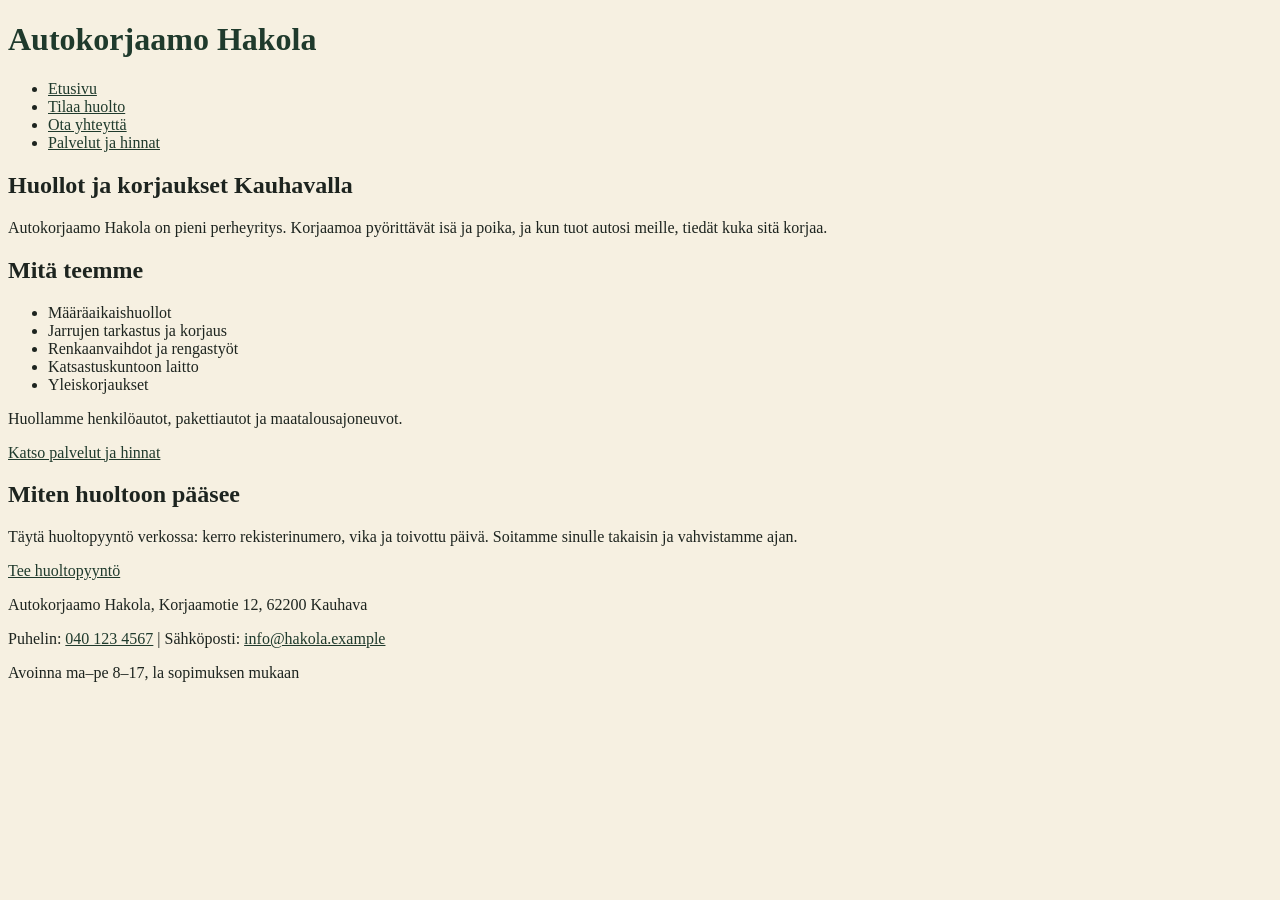
<file: index.html>
<!DOCTYPE html>
<html lang="fi">

<head>
    <meta charset="UTF-8">
    <meta name="viewport" content="width=device-width, initial-scale=1.0">
    <title>Autokorjaamo Hakola</title>
    <link rel="stylesheet" href="style.css">
</head>

<body>
    <header>
        <h1>Autokorjaamo Hakola</h1>
        <nav>
            <ul>
                <li><a href="index.html" aria-current="page">Etusivu</a></li>
                <li><a href="about.html">Tilaa huolto</a></li>
                <li><a href="contact.html">Ota yhteyttä</a></li>
                <li><a href="listing.html">Palvelut ja hinnat</a></li>
            </ul>
        </nav>
    </header>

    <main>
        <section>
            <h2>Huollot ja korjaukset Kauhavalla</h2>
            <p>Autokorjaamo Hakola on pieni perheyritys. Korjaamoa pyörittävät isä ja poika, ja kun tuot autosi meille,
                tiedät kuka sitä korjaa.</p>
        </section>

        <section>
            <h2>Mitä teemme</h2>
            <ul>
                <li>Määräaikaishuollot</li>
                <li>Jarrujen tarkastus ja korjaus</li>
                <li>Renkaanvaihdot ja rengastyöt</li>
                <li>Katsastuskuntoon laitto</li>
                <li>Yleiskorjaukset</li>
            </ul>
            <p>Huollamme henkilöautot, pakettiautot ja maatalousajoneuvot.</p>
            <p><a href="listing.html">Katso palvelut ja hinnat</a></p>
        </section>

        <section>
            <h2>Miten huoltoon pääsee</h2>
            <p>Täytä huoltopyyntö verkossa: kerro rekisterinumero, vika ja toivottu päivä. Soitamme sinulle takaisin ja
                vahvistamme ajan.</p>
            <p><a href="about.html">Tee huoltopyyntö</a></p>
        </section>
    </main>

    <footer>
        <p>Autokorjaamo Hakola, Korjaamotie 12, 62200 Kauhava</p>
        <p>Puhelin: <a href="tel:+358401234567">040 123 4567</a> | Sähköposti: <a
                href="mailto:info@hakola.example">info@hakola.example</a></p>
        <p>Avoinna ma–pe 8–17, la sopimuksen mukaan</p>
    </footer>
</body>

</html>
</file>
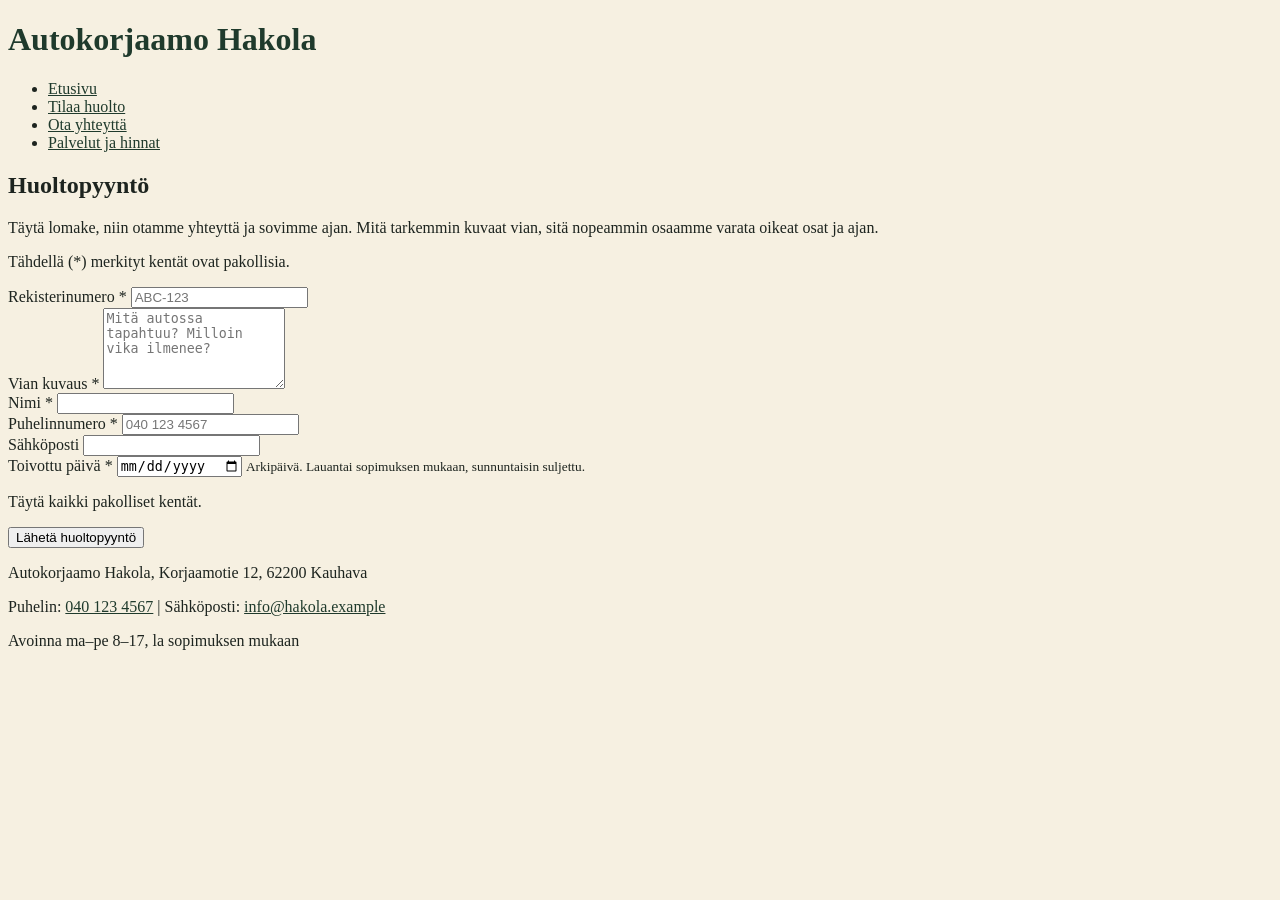
<file: about.html>
<!DOCTYPE html>
<html lang="fi">
<head>
    <meta charset="UTF-8">
    <meta name="viewport" content="width=device-width, initial-scale=1.0">
    <title>Tilaa huolto – Autokorjaamo Hakola</title>
    <link rel="stylesheet" href="style.css">
</head>
<body>
    <header>
        <h1>Autokorjaamo Hakola</h1>
        <nav>
            <ul>
                <li><a href="index.html">Etusivu</a></li>
                <li><a href="about.html" aria-current="page">Tilaa huolto</a></li>
                <li><a href="contact.html">Ota yhteyttä</a></li>
                <li><a href="listing.html">Palvelut ja hinnat</a></li>
            </ul>
        </nav>
    </header>

    <main>
        <section>
            <h2>Huoltopyyntö</h2>
            <p>Täytä lomake, niin otamme yhteyttä ja sovimme ajan. Mitä tarkemmin kuvaat vian, sitä nopeammin osaamme varata oikeat osat ja ajan.</p>
            <p>Tähdellä (*) merkityt kentät ovat pakollisia.</p>

            <form id="lomake" class="lomake">
                <div class="kentta">
                    <label for="rekisteri">Rekisterinumero *</label>
                    <input type="text" id="rekisteri" name="rekisteri" required
                           pattern="[A-Za-zÅÄÖåäö]{1,3}-?[0-9]{1,3}"
                           title="Rekisterinumero muodossa ABC-123. Kirjoititko ehkä puhelinnumeron?"
                           placeholder="ABC-123" autocomplete="off">
                </div>

                <div class="kentta">
                    <label for="vika">Vian kuvaus *</label>
                    <textarea id="vika" name="vika" required minlength="10" rows="5"
                              placeholder="Mitä autossa tapahtuu? Milloin vika ilmenee?"></textarea>
                </div>

                <div class="kentta">
                    <label for="nimi">Nimi *</label>
                    <input type="text" id="nimi" name="nimi" required autocomplete="name">
                </div>

                <div class="kentta">
                    <label for="puhelin">Puhelinnumero *</label>
                    <input type="tel" id="puhelin" name="puhelin" required
                           pattern="(\+358|0)[0-9 \-]{6,14}"
                           title="Puhelinnumero, esim. 040 123 4567 tai +358 40 123 4567"
                           placeholder="040 123 4567" autocomplete="tel">
                </div>

                <div class="kentta">
                    <label for="sahkoposti">Sähköposti</label>
                    <input type="email" id="sahkoposti" name="sahkoposti" autocomplete="email">
                </div>

                <div class="kentta">
                    <label for="paiva">Toivottu päivä *</label>
                    <input type="date" id="paiva" name="paiva" required>
                    <small>Arkipäivä. Lauantai sopimuksen mukaan, sunnuntaisin suljettu.</small>
                </div>

                <p class="tila">
                    <span class="kesken">Täytä kaikki pakolliset kentät.</span>
                    <span class="valmis">Pyyntö on valmis lähetettäväksi.</span>
                </p>

                <button type="submit">Lähetä huoltopyyntö</button>
            </form>

            <div id="vahvistus" class="vahvistus" tabindex="-1">
                <h3>Kiitos!</h3>
                <p>Huoltopyyntösi on vastaanotettu. Soitamme sinulle arkipäivän aikana ja vahvistamme ajan.</p>
            </div>
        </section>
    </main>

    <footer>
        <p>Autokorjaamo Hakola, Korjaamotie 12, 62200 Kauhava</p>
        <p>Puhelin: <a href="tel:+358401234567">040 123 4567</a> | Sähköposti: <a href="mailto:info@hakola.example">info@hakola.example</a></p>
        <p>Avoinna ma–pe 8–17, la sopimuksen mukaan</p>
    </footer>

    <script>
        const paiva = document.getElementById('paiva');
        const nyt = new Date();
        const kk = String(nyt.getMonth() + 1).padStart(2, '0');
        const pv = String(nyt.getDate()).padStart(2, '0');
        paiva.min = `${nyt.getFullYear()}-${kk}-${pv}`;

        // Sunnuntait pois: min ei osaa tätä, joten tarkistetaan itse.
        paiva.addEventListener('input', () => {
            const valittu = new Date(paiva.value + 'T12:00');
            if (valittu.getDay() === 0) {
                paiva.setCustomValidity('Olemme sunnuntaisin suljettu. Valitse toinen päivä.');
            } else {
                paiva.setCustomValidity('');
            }
        });

        document.getElementById('lomake').addEventListener('submit', (e) => {
            e.preventDefault();
            document.getElementById('lomake').hidden = true;
            const vahvistus = document.getElementById('vahvistus');
            vahvistus.classList.add('nakyy');
            vahvistus.focus();
        });
    </script>
</body>
</html>
</file>
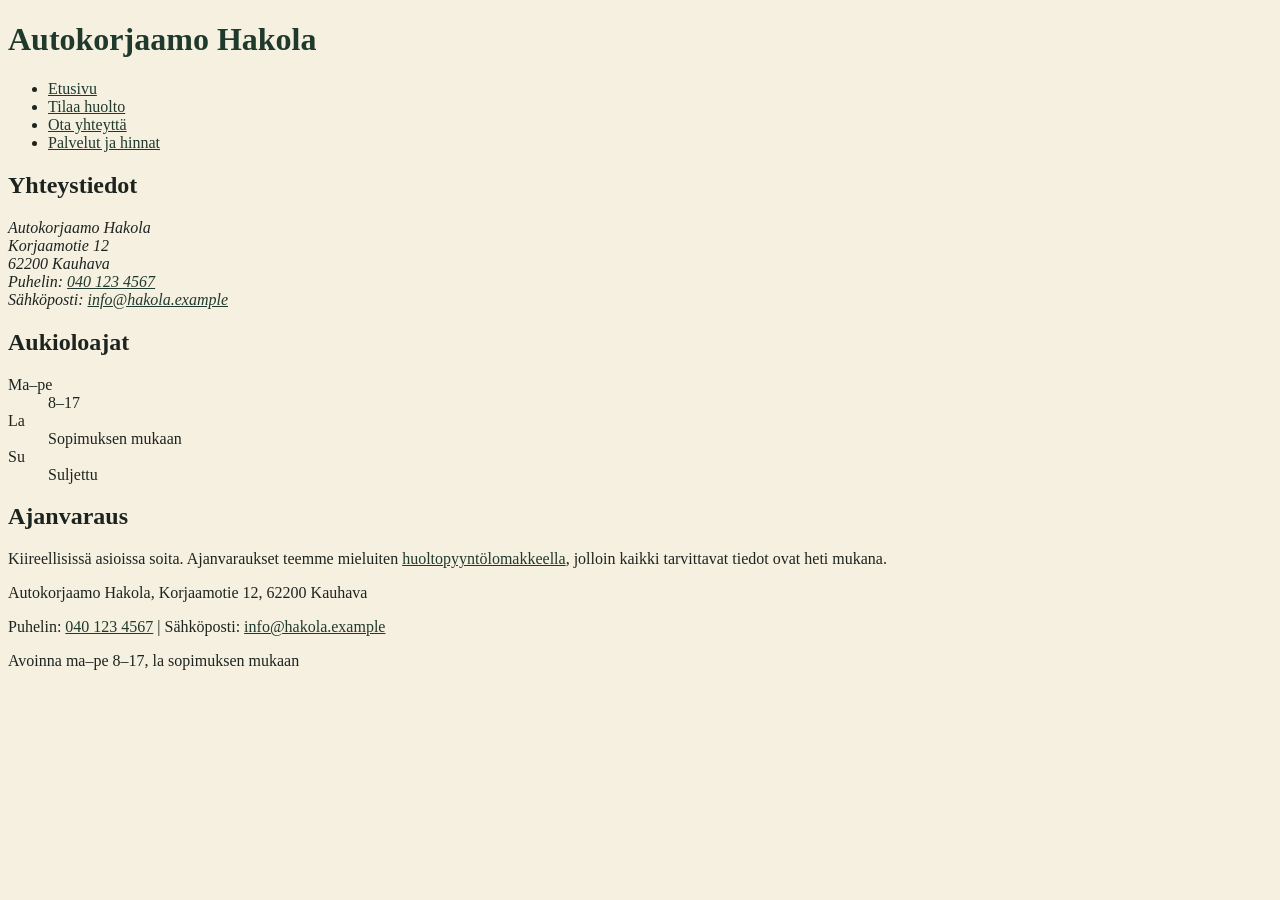
<file: contact.html>
<!DOCTYPE html>
<html lang="fi">

<head>
    <meta charset="UTF-8">
    <meta name="viewport" content="width=device-width, initial-scale=1.0">
    <title>Ota yhteyttä – Autokorjaamo Hakola</title>
    <link rel="stylesheet" href="style.css">
</head>

<body>
    <header>
        <h1>Autokorjaamo Hakola</h1>
        <nav>
            <ul>
                <li><a href="index.html">Etusivu</a></li>
                <li><a href="about.html">Tilaa huolto</a></li>
                <li><a href="contact.html" aria-current="page">Ota yhteyttä</a></li>
                <li><a href="listing.html">Palvelut ja hinnat</a></li>
            </ul>
        </nav>
    </header>

    <main>
        <section>
            <h2>Yhteystiedot</h2>
            <address>
                Autokorjaamo Hakola<br>
                Korjaamotie 12<br>
                62200 Kauhava<br>
                Puhelin: <a href="tel:+358401234567">040 123 4567</a><br>
                Sähköposti: <a href="mailto:info@hakola.example">info@hakola.example</a>
            </address>
        </section>

        <section>
            <h2>Aukioloajat</h2>
            <dl>
                <dt>Ma–pe</dt>
                <dd>8–17</dd>
                <dt>La</dt>
                <dd>Sopimuksen mukaan</dd>
                <dt>Su</dt>
                <dd>Suljettu</dd>
            </dl>
        </section>

        <section>
            <h2>Ajanvaraus</h2>
            <p>Kiireellisissä asioissa soita. Ajanvaraukset teemme mieluiten <a
                    href="about.html">huoltopyyntölomakkeella</a>, jolloin kaikki tarvittavat tiedot ovat heti mukana.
            </p>
        </section>
    </main>

    <footer>
        <p>Autokorjaamo Hakola, Korjaamotie 12, 62200 Kauhava</p>
        <p>Puhelin: <a href="tel:+358401234567">040 123 4567</a> | Sähköposti: <a
                href="mailto:info@hakola.example">info@hakola.example</a></p>
        <p>Avoinna ma–pe 8–17, la sopimuksen mukaan</p>
    </footer>
</body>

</html>
</file>
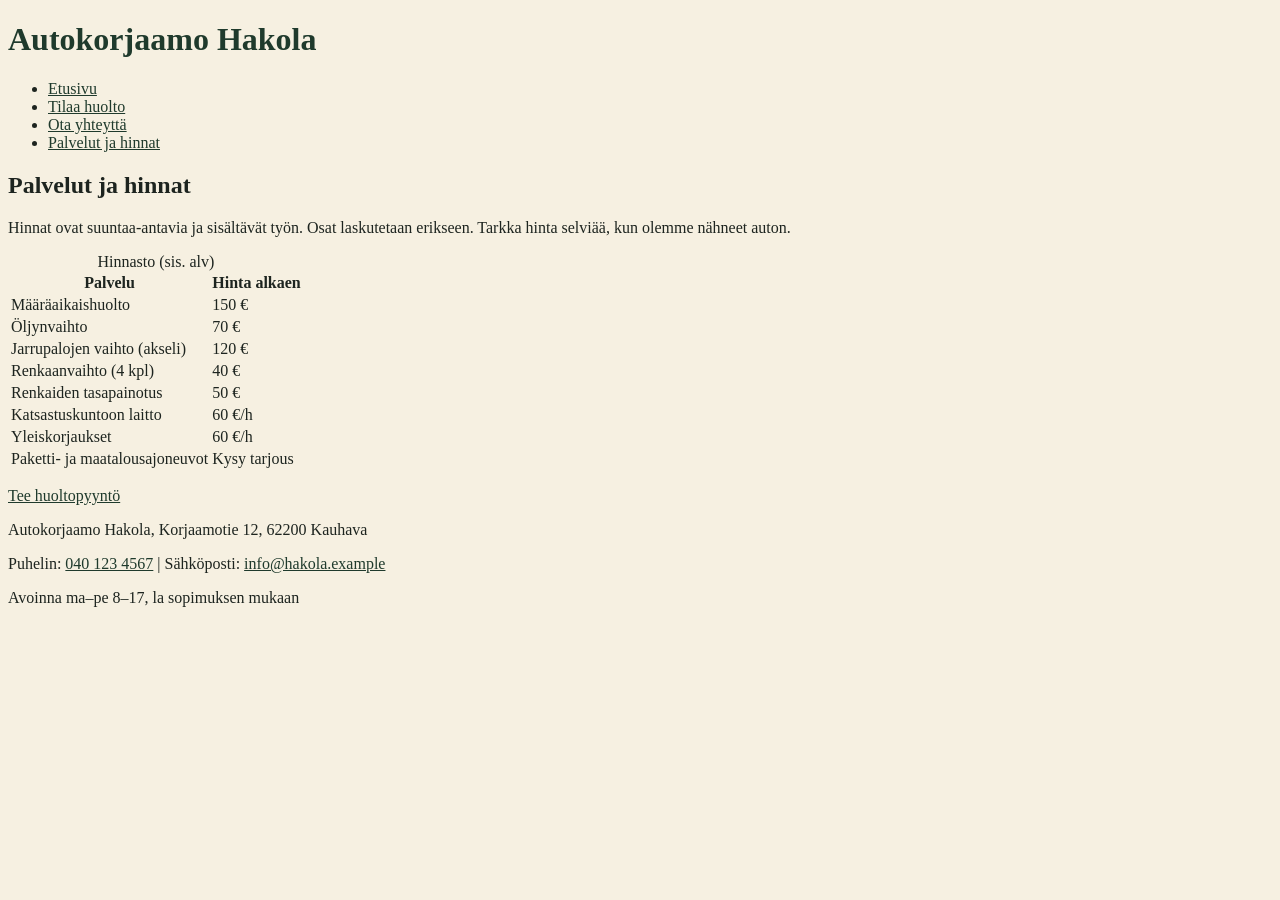
<file: listing.html>
<!DOCTYPE html>
<html lang="fi">

<head>
    <meta charset="UTF-8">
    <meta name="viewport" content="width=device-width, initial-scale=1.0">
    <title>Palvelut ja hinnat – Autokorjaamo Hakola</title>
    <link rel="stylesheet" href="style.css">
</head>

<body>
    <header>
        <h1>Autokorjaamo Hakola</h1>
        <nav>
            <ul>
                <li><a href="index.html">Etusivu</a></li>
                <li><a href="about.html">Tilaa huolto</a></li>
                <li><a href="contact.html">Ota yhteyttä</a></li>
                <li><a href="listing.html" aria-current="page">Palvelut ja hinnat</a></li>
            </ul>
        </nav>
    </header>

    <main>
        <section>
            <h2>Palvelut ja hinnat</h2>
            <p>Hinnat ovat suuntaa-antavia ja sisältävät työn. Osat laskutetaan erikseen. Tarkka hinta selviää, kun
                olemme nähneet auton.</p>

            <table>
                <caption>Hinnasto (sis. alv)</caption>
                <thead>
                    <tr>
                        <th scope="col">Palvelu</th>
                        <th scope="col">Hinta alkaen</th>
                    </tr>
                </thead>
                <tbody>
                    <tr>
                        <td>Määräaikaishuolto</td>
                        <td>150 €</td>
                    </tr>
                    <tr>
                        <td>Öljynvaihto</td>
                        <td>70 €</td>
                    </tr>
                    <tr>
                        <td>Jarrupalojen vaihto (akseli)</td>
                        <td>120 €</td>
                    </tr>
                    <tr>
                        <td>Renkaanvaihto (4 kpl)</td>
                        <td>40 €</td>
                    </tr>
                    <tr>
                        <td>Renkaiden tasapainotus</td>
                        <td>50 €</td>
                    </tr>
                    <tr>
                        <td>Katsastuskuntoon laitto</td>
                        <td>60 €/h</td>
                    </tr>
                    <tr>
                        <td>Yleiskorjaukset</td>
                        <td>60 €/h</td>
                    </tr>
                    <tr>
                        <td>Paketti- ja maatalousajoneuvot</td>
                        <td>Kysy tarjous</td>
                    </tr>
                </tbody>
            </table>

            <p><a href="about.html">Tee huoltopyyntö</a></p>
        </section>
    </main>

    <footer>
        <p>Autokorjaamo Hakola, Korjaamotie 12, 62200 Kauhava</p>
        <p>Puhelin: <a href="tel:+358401234567">040 123 4567</a> | Sähköposti: <a
                href="mailto:info@hakola.example">info@hakola.example</a></p>
        <p>Avoinna ma–pe 8–17, la sopimuksen mukaan</p>
    </footer>
</body>

</html>
</file>
<file: style.css>
:root {
  --vihrea: #1f3a2c;
  --vihrea-tumma: #142a1f;
  --vihrea-vaalea: #2f5440;
  --kerma: #f6f0e1;
  --kerma-tumma: #e9dfc6;
  --sinappi: #d4a321;
  --teksti: #1d241f;
  --virhe: #a8321e;
  --ok: #2d6a40;
}

body {
  background-color: var(--kerma);
  color: var(--teksti);
}

h1 {
  color: var(--vihrea);
}

p {
  color: var(--teksti);
}

a {
  color: var(--vihrea);
}

a:hover {
  color: var(--sinappi);
}

input:user-invalid,
textarea:user-invalid {
  border: 2px solid var(--virhe);
}

input:user-valid,
textarea:user-valid {
  border: 2px solid var(--ok);
}

.tila .valmis {
  display: none;
  color: var(--ok);
  font-weight: bold;
}

.lomake:valid .tila .kesken {
  display: none;
}

.lomake:valid .tila .valmis {
  display: inline;
}

.vahvistus {
  display: none;
}

.vahvistus.nakyy {
  display: block;
}
</file>
